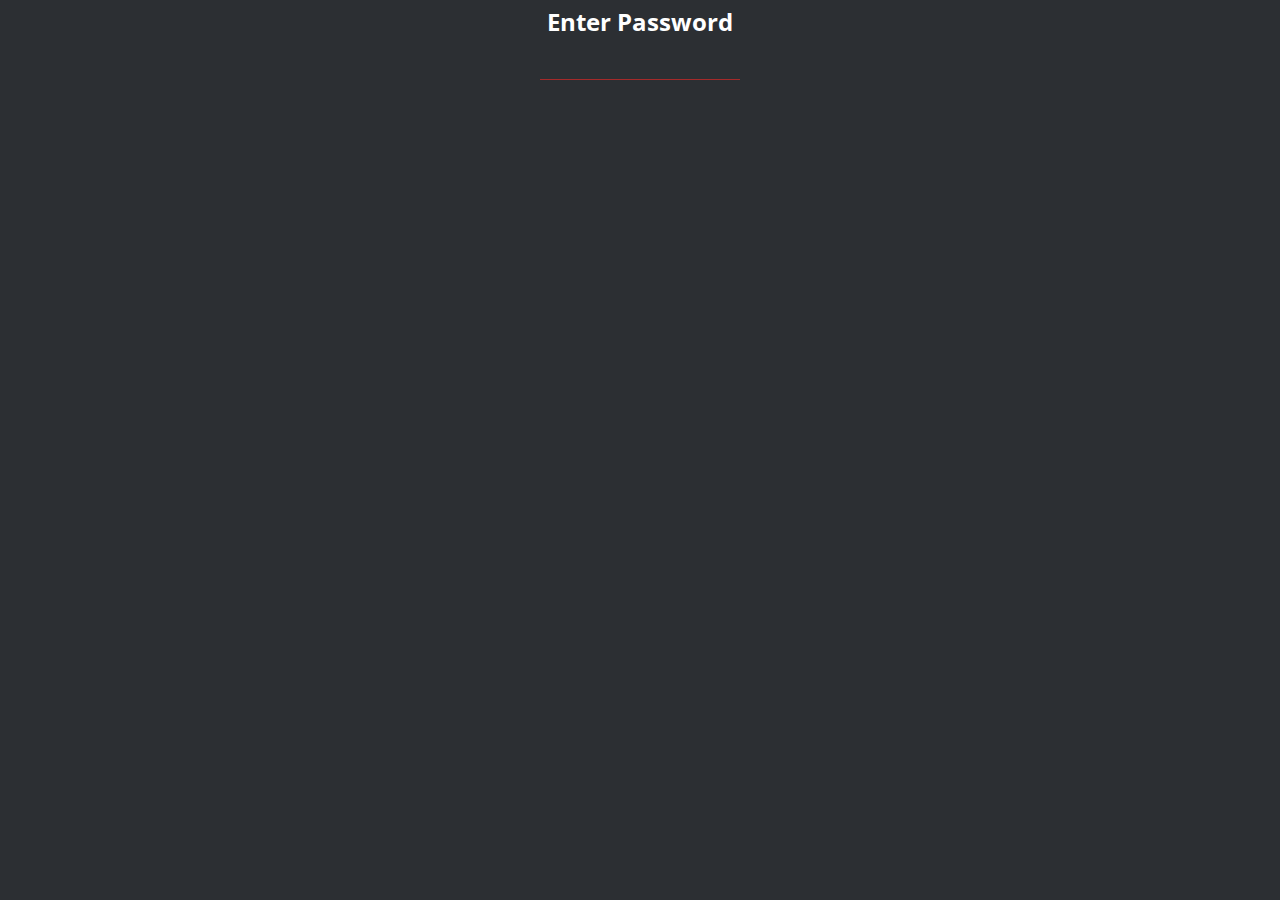
<file: index.html>
<!DOCTYPE html>
<html>
<head>
    <meta charset="utf-8">
    <meta http-equiv="X-UA-Compatible" content="IE=edge">
    <title>Why the Internet is toxic</title>
    <meta name="viewport" content="width=device-width, initial-scale=1">
    <link rel="stylesheet" type="text/css" media="screen" href="main.css">
    <link href="https://fonts.googleapis.com/css?family=Open+Sans&effect=anaglyph" rel="stylesheet">
    <script src="https://ajax.aspnetcdn.com/ajax/jQuery/jquery-3.4.0.min.js"></script>
</head>
<style>
    .verify {
        text-align: center;
    }
    .verify input {
        margin: 0;
        color: white;
        width: 200px;
        font-size: 30px;
        background-color: transparent;
        border-top: none;
        border-right: none;
        box-sizing: border-box;
        border-left: none;
        border-bottom: 0.3px solid brown;
    }
    

</style>
<body>
    <div class="verify">
            <h2>Enter Password</h2>
            <input type="password" id="xd">
    </div>
    <div class="body" hidden>
            <h1 class="nav">Why the Internet is toxic</h1>
            <hr class="s1">
            <img class="internet" src="https://timothy3773.github.io/toxicinternet/yeee2.png" width="200px">
            <h2 class="light">The internet can be used for many useful things, but can also be used in very toxic ways.</h2>
            <h2 class="light">Firstly, the web can be almost completely anonymous, so people feel more comfortable doing things that are socially unacceptable, for example; some people raid public services for the joy, some even make offensive jokes about tragedies. Now this might be a little off-topic, but people will go as far as stalking, even <strong>murder</strong> <sup>(See example 1)</sup> for others to watch. Some people leak personnel information just because they can. <sup>(See example 2)</sup> 
            <br>
            <div style="margin: 7px;">Examples;</div><ul style="margin: 0; list-style-type: decimal">
        <li><a href="https://en.wikipedia.org/wiki/Dark_web">The wiki for the <strong>Dark Web</strong></a></li>
        <li><a href="https://v3rmillion.net/">v3rmillion</a> (A hacking forum)</li>
        <li><a href="https://www.4chan.org/">4chan</a> (if you browse long enough, you'll see what I mean)</li>
            </ul>
            </h2>
            <br>
            <h2 class="light">Secondly, you're connected to literally everyone with a computer, so you're bound to run into people you'll really wanna argue with.
                Everyone has a different mindset, some will harass you until they are classified <q>right</q>, and then people try to stop that person, leading to chaos. (Trust me, I've seen it happen)
                Some people will oppress others to be #1, and will even target <i>less-intelligent</i>. There are a lot of people online who will discriminate others for satisfaction, and in some cases, harass someone until they fear ever going outside.
            </h2>
            <br>
            <h2 class="light">Overall, the internet has a lot of toxic people lurking, giving false information and harassing others. A good way to avoid these kind of people are;            <ul style="margin: 0;">
                <li>Take breaks from time to time</li>
                <li>Don't talk to strangers online</li>
                <li>Don't go on public chats</li>
                </ul></h2>
            </div>
    </div>

</body>
<script>
    $().ready(win => {
        let colors = ["#4087ED", "#F9A532", "#F04747"]
        $(".nav").css("background-color", colors[Math.floor(Math.random() * colors.length)])
    })

    $("#xd").change((e) => {
        if (e.target.value == "7734"){
            $(".body").removeAttr("hidden")
            $(".verify").remove()
        }else{
            $(".verify").remove()
            let win = window.open("./memetic.html", "", "resizable")
        }
    })
</script>
</html>
</file>
<file: main.css>
@import url('https://fonts.googleapis.com/css?family=Open+Sans:300,400,600,700,800&display=swap');
html, body {
    margin: 0;
}
body {
    margin: 0;
    background-color: #2C2F33;
    font-family: 'Open Sans';
    color: white;
}

h1 {
    margin: 0;
    font-weight: 600;
}

h2 {
    margin: 5px;
}

h2.light {
    font-weight: 400;
}

.nav {
    text-align: center;
    margin: 0;
}

hr.s1 {
    border: 1.7px solid white;
    max-width: 1050px;
    border-radius: 50px;
}

.internet {
    float: right;
    image-rendering: optimizeQuality;
}

.examples {
    float: right;
}

a {
    color: dodgerblue;
}
</file>
